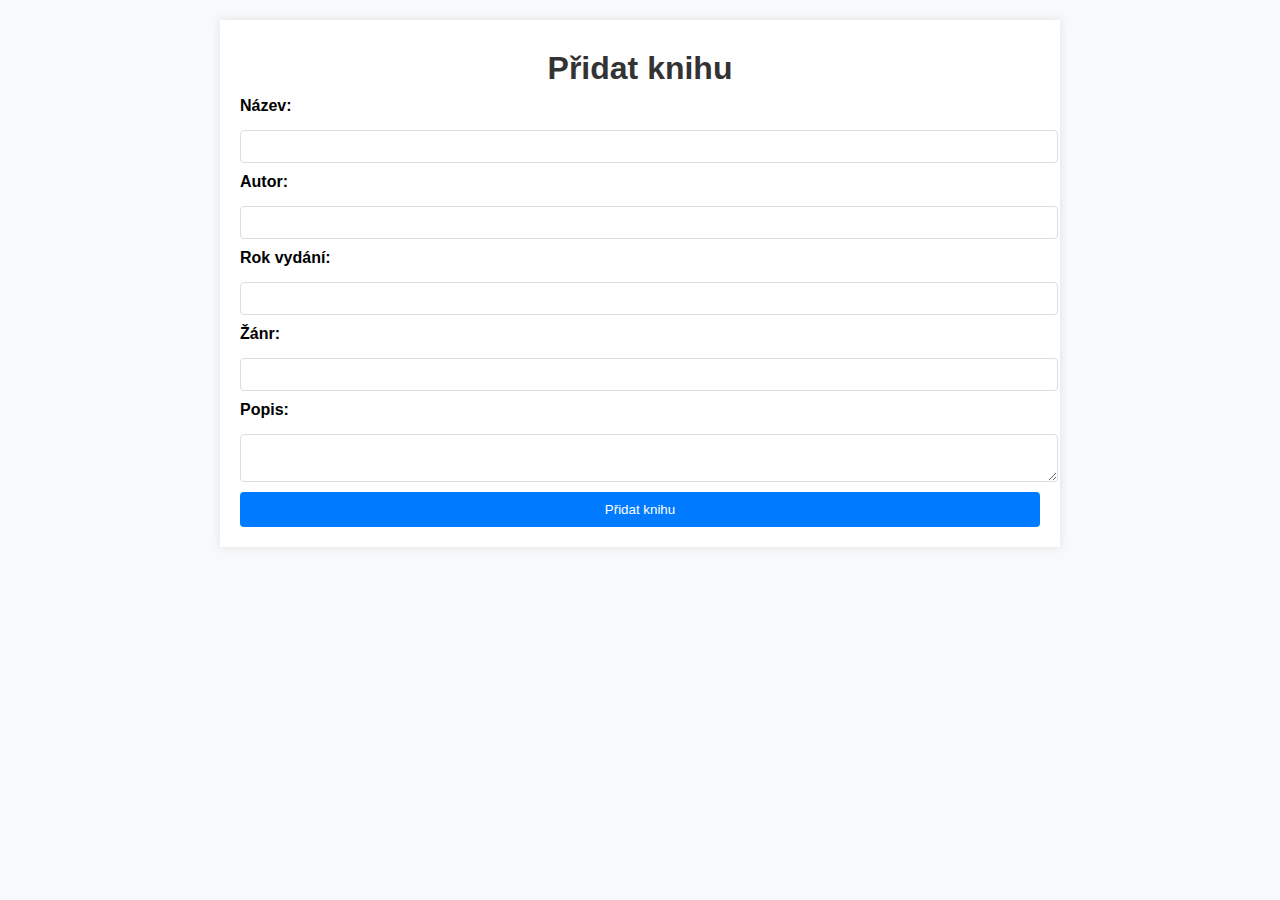
<file: add_book_form.html>
<!DOCTYPE html>
<html lang="en">
<head>
    <meta charset="UTF-8">
    <meta name="viewport" content="width=device-width, initial-scale=1.0">
    <title>Add Book</title>
    <link rel="stylesheet" href="styles.css">
</head>
<body>
    <div class="container">
        <h1>Přidat knihu</h1>
        <form action="add_book.php" method="POST">
            <label for="title">Název:</label>
            <input type="text" id="title" name="title" required>
            
            <label for="author">Autor:</label>
            <input type="text" id="author" name="author" required>
            
            <label for="year">Rok vydání:</label>
            <input type="text" id="year" name="year" required>
            
            <label for="genre">Žánr:</label>
            <input type="text" id="genre" name="genre" required>
            
            <label for="description">Popis:</label>
            <textarea id="description" name="description" required></textarea>
            
            <input type="submit" value="Přidat knihu">
        </form>
    </div>
</body>
</html>
</file>
<file: styles.css>
*{
    font-family: Arial, sans-serif;
    margin: 0;
    padding: 0;
}
.navbar{
    padding: 1%;
    box-shadow: 0 2px 4px rgba(0, 0, 0, 0.1);
}

.navbar-list{
    list-style-type: none;
    display: flex;
}

.navbar-item{
    margin: 3px;
    color: black;
    padding: 10px;
}

.navbar-item-a{
    text-decoration: none;
    color: black;
    font-size: large;
    font-weight: 500;
}

.navbar-item:hover{
    background-color: rgb(241, 240, 240);
}

#logo{
    width: 30px;
    height: 30px;
    margin: 5px;
}

title {
    color: red;
}

/*Form*/
body {
    font-family: Arial, sans-serif;
    margin: 20px;
    background-color: #f8f9fa;
}

.container {
    max-width: 800px;
    margin: 0 auto;
    background: #ffffff;
    padding: 20px;
    box-shadow: 0 0 10px rgba(0, 0, 0, 0.1);
}

h1 {
    text-align: center;
    color: #333333;
}

form {
    display: flex;
    flex-direction: column;
    gap: 10px;
}

label {
    font-weight: bold;
    margin-bottom: 5px;
}

input[type="text"], textarea {
    width: 100%;
    padding: 8px;
    border: 1px solid #dddddd;
    border-radius: 4px;
}

input[type="submit"] {
    padding: 10px;
    background-color: #007bff;
    color: white;
    border: none;
    border-radius: 4px;
    cursor: pointer;
}

input[type="submit"]:hover {
    background-color: #0056b3;
}

h1{
    margin: 10px;
}

.book-tip-a{
    text-decoration: underline;
    color: darkred;    
    margin: 10px;
}

.book-tip-a:hover{
    color: red;   
    cursor: pointer; 
}
</file>
